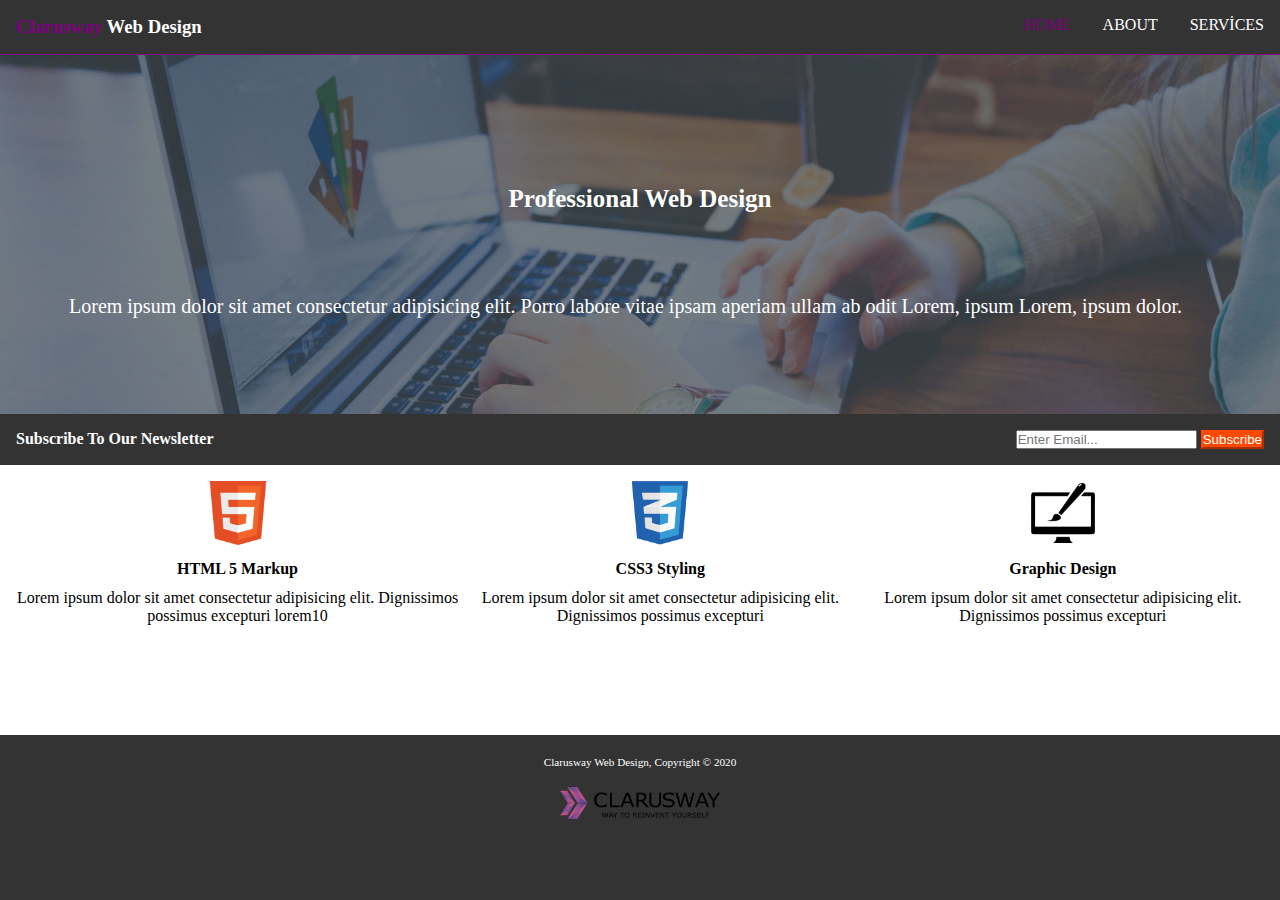
<file: index.html>
<!DOCTYPE html>
<html lang="en">
<head>
    <meta charset="UTF-8">
    <meta http-equiv="X-UA-Compatible" content="IE=edge">
    <meta name="viewport" content="width=device-width, initial-scale=1.0">
    <title>Web Dizayn</title>
    <link rel="stylesheet" href="./style.css">
</head>
<body>
    <div class="container">
        <div class="navbar">
            <div class="leftnavbar">
                <h3> <span>Clarusway</span> Web Design</h3>
            </div>
            <div class="rightnavbar">
                <ul>
                    <li><a href="#" target="_blank" id="home">HOME</a></li>
                    <li><a href="about.html" target="_blank">ABOUT</a></li>
                    <li><a href="services.html" target="_blank">SERVİCES</a></li>
                </ul>
            </div>
        </div>
        <div class="main">
            <div class="maintext">
                <h1>Professional Web Design</h1>
                <p>Lorem ipsum dolor sit amet consectetur adipisicing elit. Porro labore vitae ipsam aperiam ullam ab odit Lorem, ipsum Lorem, ipsum dolor.</p>
            </div>
        </div>
        <div class="subscribe">
            <div class="leftsubscribe">
                <p><b>Subscribe To Our Newsletter</b></p>
            </div>
            <div class="rightsubscribe">
                <form action="">
                    <input type="email" placeholder="Enter Email...">
                    <input id="submit" type="submit" value="Subscribe">
                </form>
            </div>
        </div>
        <div class="logosection">
            <div class="firstlogo">
                <img src="./img/logo_html.png" alt="html_logo">
                <h4>HTML 5 Markup</h4>
                <p>Lorem ipsum dolor sit amet consectetur adipisicing elit. Dignissimos possimus excepturi lorem10 </p>
            </div>
            <div class="secondlogo">
                <img src="./img/logo_css.png" alt="css_logo">
                <h4>CSS3 Styling</h4>
                <p>Lorem ipsum dolor sit amet consectetur adipisicing elit. Dignissimos possimus excepturi </p>
            </div>
            <div class="thirdlogo">
                <img src="./img/logo_brush.png" alt="">
                <h4>Graphic Design</h4>
                <p>Lorem ipsum dolor sit amet consectetur adipisicing elit. Dignissimos possimus excepturi </p>
            </div>
        </div>
        <div class="footer">
            <p>Clarusway Web Design, Copyright &copy;  2020</p>
        </div>
    </div>
</body>
</html>
</file>
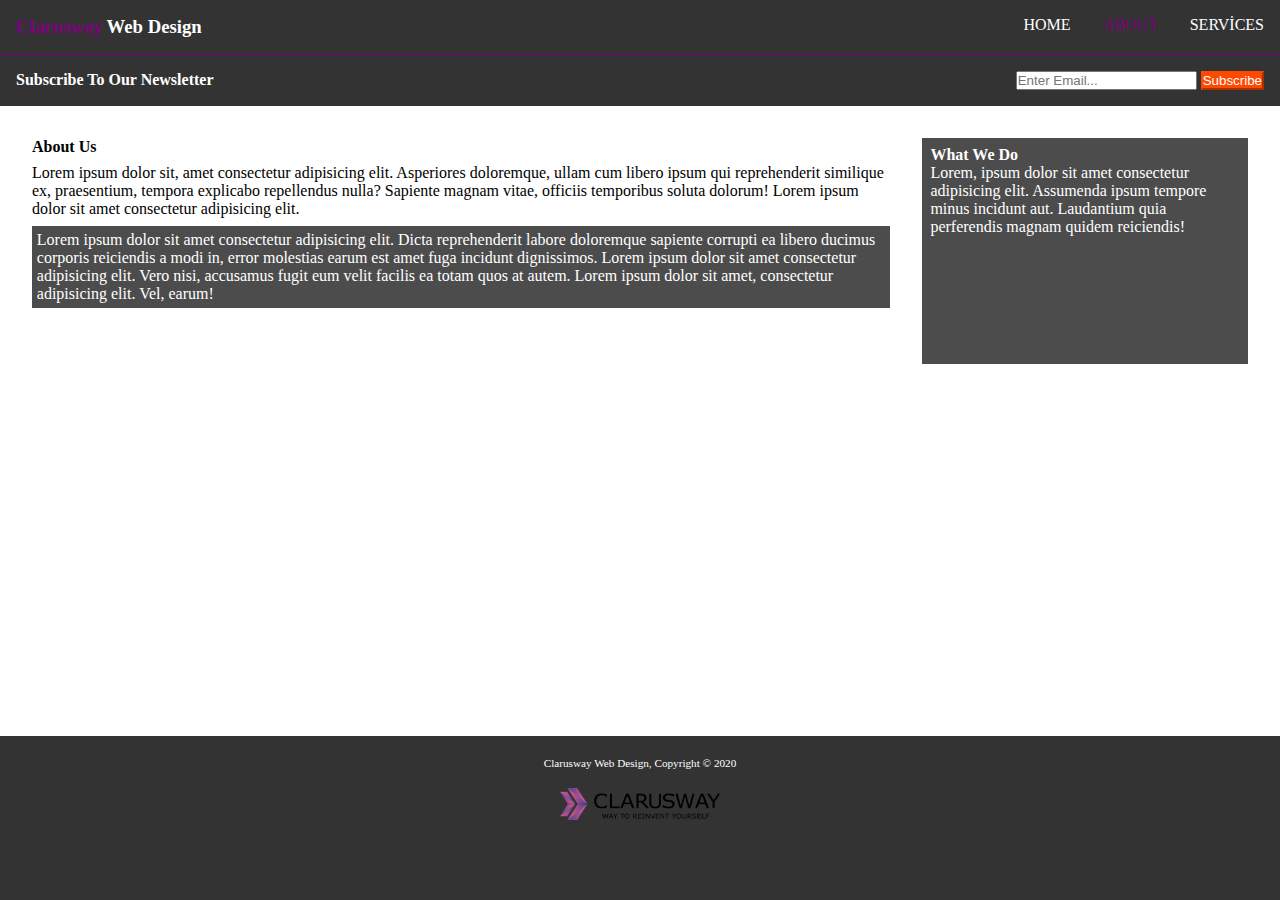
<file: about.html>
<!DOCTYPE html>
<html lang="en">
<head>
    <meta charset="UTF-8">
    <meta http-equiv="X-UA-Compatible" content="IE=edge">
    <meta name="viewport" content="width=device-width, initial-scale=1.0">
    <title>Web Dizayn</title>
    <link rel="stylesheet" href="./about.css">
</head>
<body>
    <div class="container">
        <div class="navbar">
            <div class="leftnavbar">
                <h3> <span>Clarusway</span> Web Design</h3>
            </div>
            <div class="rightnavbar">
                <ul>
                    <li><a href="./index.html" target="_blank" >HOME</a></li>
                    <li><a href="about.html" target="_blank" id="home">ABOUT</a></li>
                    <li><a href="services.html" target="_blank">SERVİCES</a></li>
                </ul>
            </div>
        </div>
        <div class="subscribe">
            <div class="leftsubscribe">
                <p><b>Subscribe To Our Newsletter</b></p>
            </div>
            <div class="rightsubscribe">
                <form action="">
                    <input type="email" placeholder="Enter Email...">
                    <input id="submit" type="submit" value="Subscribe">
                </form>
            </div>
        </div>
        <div class="aboutmain">
            <div class="leftaboutmain">
                <h4>About Us</h4>
                <p>Lorem ipsum dolor sit, amet consectetur adipisicing elit. Asperiores doloremque, ullam cum libero ipsum qui reprehenderit similique ex, praesentium, tempora explicabo repellendus nulla? Sapiente magnam vitae, officiis temporibus soluta dolorum! Lorem ipsum dolor sit amet consectetur adipisicing elit.</p>
                <p>Lorem ipsum dolor sit amet consectetur adipisicing elit. Dicta reprehenderit labore doloremque sapiente corrupti ea libero ducimus corporis reiciendis a modi in, error molestias earum est amet fuga incidunt dignissimos. Lorem ipsum dolor sit amet consectetur adipisicing elit. Vero nisi, accusamus fugit eum velit facilis ea totam quos at autem. Lorem ipsum dolor sit amet, consectetur adipisicing elit. Vel, earum!</p>
            </div>
            <div class="rightaboutmain">
                <h4>What We Do</h4>
                <p>Lorem, ipsum dolor sit amet consectetur adipisicing elit. Assumenda ipsum tempore minus incidunt aut. Laudantium quia perferendis magnam quidem reiciendis!</p>
            </div>
        </div>
        <div class="footer">
            <p>Clarusway Web Design, Copyright &copy;  2020</p>
        </div>
    </div>
</body>
</html>
</file>
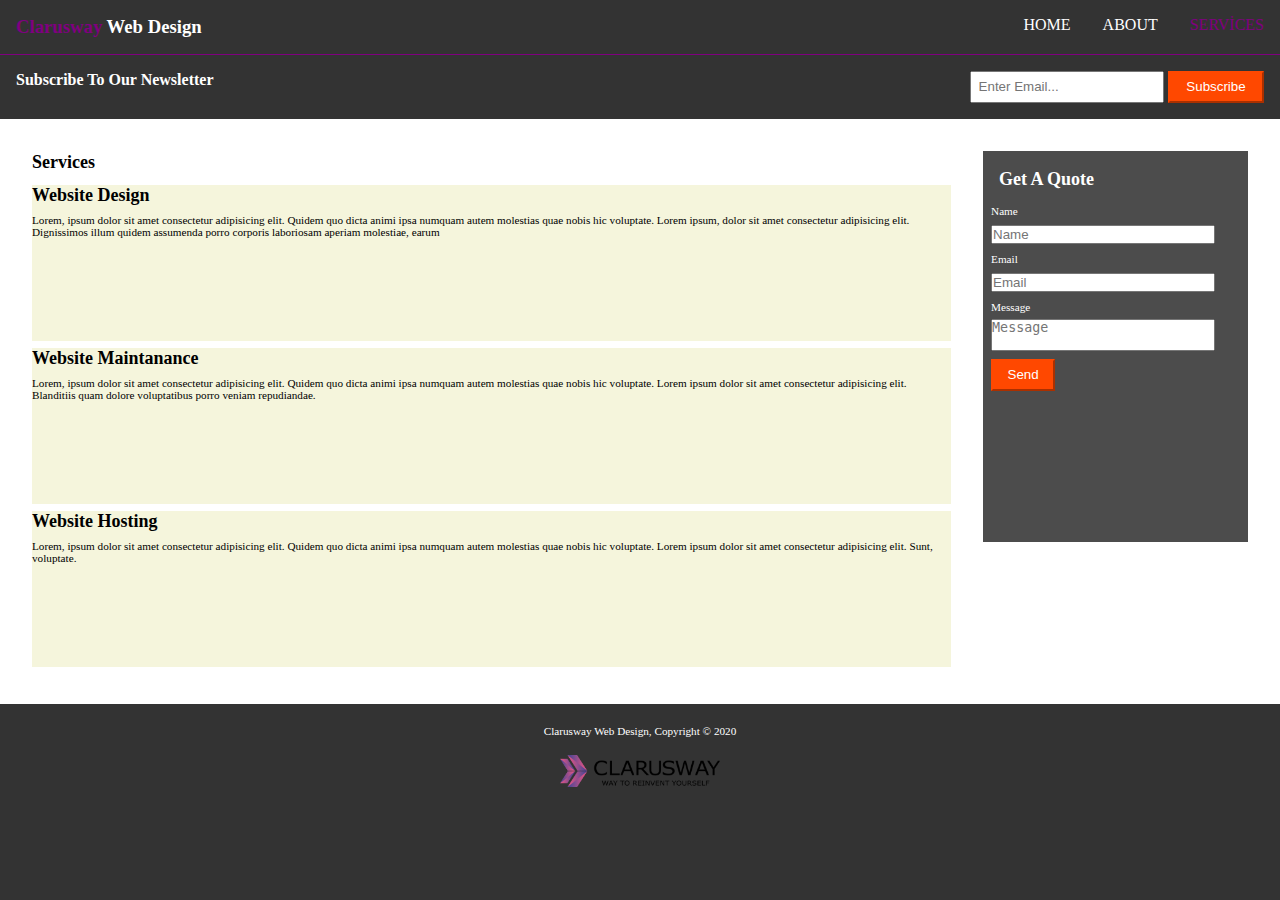
<file: services.html>
<!DOCTYPE html>
<html lang="en">
<head>
    <meta charset="UTF-8">
    <meta http-equiv="X-UA-Compatible" content="IE=edge">
    <meta name="viewport" content="width=device-width, initial-scale=1.0">
    <title>Web Dizayn</title>
    <link rel="stylesheet" href="./services.css">
</head>
<body>
    <div class="container">
        <div class="navbar">
            <div class="leftnavbar">
                <h3> <span>Clarusway</span> Web Design</h3>
            </div>
            <div class="rightnavbar">
                <ul>
                    <li><a href="./index.html" target="_blank" >HOME</a></li>
                    <li><a href="about.html" target="_blank" >ABOUT</a></li>
                    <li><a href="services.html"  target="_blank" id="home">SERVİCES</a></li>
                </ul>
            </div>
        </div>
        <div class="subscribe">
            <div class="leftsubscribe">
                <p><b>Subscribe To Our Newsletter</b></p>
            </div>
            <div class="rightsubscribe">
                <form action="">
                    <input type="email" placeholder="Enter Email..." id="email">
                    <input id="subscribe" type="submit" value="Subscribe">
                </form>
            </div>
        </div>
        <div class="aboutmain">
            <div class="leftaboutmain">
                <h4>Services</h4>
                <div class="firsttext">
                    <h4>Website Design</h4>
                    <p>Lorem, ipsum dolor sit amet consectetur adipisicing elit. Quidem quo dicta animi ipsa numquam autem molestias quae nobis hic voluptate. Lorem ipsum, dolor sit amet consectetur adipisicing elit. Dignissimos illum quidem assumenda porro corporis laboriosam aperiam molestiae, earum </p>
                </div>
                <div class="secondtext">
                    <h4>Website Maintanance</h4>
                    <p>Lorem, ipsum dolor sit amet consectetur adipisicing elit. Quidem quo dicta animi ipsa numquam autem molestias quae nobis hic voluptate. Lorem ipsum dolor sit amet consectetur adipisicing elit. Blanditiis quam dolore voluptatibus porro veniam repudiandae.</p>
                </div>
                <div class="thirdtext">
                    <h4>Website Hosting</h4>
                    <p>Lorem, ipsum dolor sit amet consectetur adipisicing elit. Quidem quo dicta animi ipsa numquam autem molestias quae nobis hic voluptate. Lorem ipsum dolor sit amet consectetur adipisicing elit. Sunt, voluptate.</p>
                </div>
            </div>
            <div class="rightaboutmain">
                <h4>Get A Quote</h4>
                <form action="">
                    <label for="text">Name</label><br>
                    <input type="text" placeholder="Name"><br>
                    <label for="email">Email</label><br>
                    <input type="email" placeholder="Email"><br>
                    <label for="textarea">Message</label><br>
                    <textarea name="text" id="text" cols="21" rows="2" placeholder="Message"></textarea><br>
                    <input id="submit" type="submit" value="Send">
                </form>
            </div>
        </div>
        <div class="footer">
            <p>Clarusway Web Design, Copyright &copy;  2020</p>
        </div>
    </div>
</body>
</html>
</file>
<file: style.css>
*{
    margin: 0;
    padding: 0;
    box-sizing: border-box;
    }
    .container{
        background-color: rgba(0, 0, 0,0.8);
        width: 100%;
        height: 100vh;
    }
/*NAVBAR*/
.navbar{
    display: flex;
    justify-content: space-between;
    padding: 1rem;
    color: white;
}
.navbar span{
    color: purple;
}
.rightnavbar ul{
    display: flex;
}
.rightnavbar ul li{
    list-style: none;
    padding-left: 2rem;
}
.rightnavbar ul li a{
    color: white;
    text-decoration: none;
}
#home{
    color: purple;
}

/* main */
.main{
    background-image: url(./img/showcase.jpg);
    width: 100%;
    height: 40%;
    background-size: cover;
    background-position: center;
    background-repeat: no-repeat;
    color: white;
    border-top: 1px solid purple;
    position: relative;
}
.maintext h1{
    position: absolute;
    top: 40%;
    left: 50%;
    transform: translate(-50%,-50%);
    font-size: 25px;
    padding: 5px ;
    color: white;
    
}
.maintext p{
    position: absolute;
    width: 90%;
    top: 70%;
    left: 50%;
    transform: translate(-50%,-50%);
    font-size: 20px;
    padding: 5px ;
    color: white
}
/* subscribe section */
.subscribe{
    display: flex;
    justify-content: space-between;
    padding: 1rem;
    color: white;

}
#submit{
    background-color: rgb(255, 72, 0);
    border-color: rgb(255, 72, 0);
    color: white;
}
/* subscribe for about */
.ssubscribe{
    display: flex;
    justify-content: space-between;
    padding: 1rem;
    color: white;
    border-top: 1px solid purple;
}
/* logosection */
.logosection{
    background-color: white;
    display: flex;
    justify-content: space-around;
    height: 30%;
    text-align: center;
    padding: 1rem;
}
.logosection img{
    padding-bottom: 0.7rem;
    width: 4rem;
}
.logosection h4{
    padding-bottom: 0.7rem;
}
/* footer section */
.footer{
    height: 15%;
    background-image: url(./img/clarusway_logo.png);
    background-position: center;
    background-repeat: no-repeat;
    background-size: 10rem;
    position: relative;
}
.footer p {
    position: absolute;
    top: 20%;
    left: 50%;
    transform: translate(-50%,-50%);
    font-size: 0.7rem;
    padding: 5px ;
    color: white
}
/* about css */
.aboutmain{
    display: flex;
    padding: 2rem;
    background-color: white;
    height: 70%;
    font-size: 0.7rem;
}
.leftaboutmain h4{
    padding-bottom: 0.5rem;
}
.leftaboutmain p{
    padding-bottom: 0.5rem;
}
.leftaboutmain p:last-child{
    background-color: rgba(0, 0, 0,0.7);
    color: white;
    padding: 0.3rem;
}
.rightaboutmain{
    margin-left: 2rem;
    background-color: rgba(0, 0, 0,0.7);
    color: white;
    height: 40%;
    padding: 0.5rem;
}
.ffooter{
    height: 15%;
    background-image: url(./img/clarusway_logo.png);
    background-position: center;
    background-repeat: no-repeat;
    background-size: 10rem;
    position: relative;
}
.ffooter p {
    position: absolute;
    top: 20%;
    left: 50%;
    transform: translate(-50%,-50%);
    font-size: 0.7rem;
    padding: 5px ;
    color: white
}
.nnavbar{
    display: flex;
    justify-content: space-between;
    padding: 0.5rem;
    color: white;
}
.nnavbar span{
    color: purple;
}

#home2{
    color: purple;
}
@media (max-width: 420px){
    .container{
        height: auto;
    }
   .main{
       display: none;
   }
    .navbar{
        display: flex;
        flex-direction: column;
        align-items: center;
    }
    .maintext h1{
        font-size: 15px;
    }
    .maintext p{
        font-size: 10px;
    }
    .subscribe{
        flex-direction: column;
    }
    .logosection{
        flex-direction: column;
    }
    .footer{
        height: 70px;
    }
    .footer p{
        left: 30%;
        top: 15%;
        left: 50%;

        text-align: center;
    }
}
</file>
<file: about.css>
*{
    margin: 0;
    padding: 0;
    box-sizing: border-box;
    }
    .container{
        background-color: rgba(0, 0, 0,0.8);
        width: 100%;
        height: 100vh;
    }
/*NAVBAR*/
.navbar{
    display: flex;
    justify-content: space-between;
    padding: 1rem;
    color: white;
}
.navbar span{
    color: purple;
}
.rightnavbar ul{
    display: flex;
}
.rightnavbar ul li{
    list-style: none;
    padding-left: 2rem;
}
.rightnavbar ul li a{
    color: white;
    text-decoration: none;
}
#home{
    color: purple;
}




/* subscribe for about */
.subscribe{
    display: flex;
    justify-content: space-between;
    padding: 1rem;
    color: white;
    border-top: 1px solid purple;
}
#submit{
    background-color: rgb(255, 72, 0);
    border-color: rgb(255, 72, 0);
    color: white;
}
/* footer section */
.footer{
    height: 15%;
    background-image: url(./img/clarusway_logo.png);
    background-position: center;
    background-repeat: no-repeat;
    background-size: 10rem;
    position: relative;
}
.footer p {
    position: absolute;
    top: 20%;
    left: 50%;
    transform: translate(-50%,-50%);
    font-size: 0.7rem;
    padding: 5px ;
    color: white
}
/* about css */
.aboutmain{
    display: flex;
    justify-content: space-between;
    padding: 2rem;
    background-color: white;
    
    height: 70%;
    font-size: 0.7rem;
    font-size: 1rem;
}
.leftaboutmain h4{
    padding-bottom: 0.5rem;

}
.leftaboutmain p{
    padding-bottom: 0.5rem;
    overflow: scroll;
}
.leftaboutmain p:last-child{
    background-color: rgba(0, 0, 0,0.7);
    color: white;
    padding: 0.3rem;
}
.rightaboutmain{
    margin-left: 2rem;
    background-color: rgba(0, 0, 0,0.7);
    color: white;
    height: 40%;
    padding: 0.5rem;
    width: 80%;
    min-height: auto;
    overflow: scroll;  
}
@media (max-width: 420px){
    .container{
        height: auto;
    }
   .main{
       display: none;
   }
    .navbar{
        display: flex;
        flex-direction: column;
        align-items: center;
    }

    .subscribe{
        flex-direction: column;
    }

    .footer{
        height: 70px;
    }
    .footer p{
        left: 30%;
        top: 15%;
        left: 50%;

        text-align: center;
    }
    .aboutmain{
        flex-direction: column;
    }
    .rightaboutmain{
        margin: 0;
        width: 100%;
    }
    .rightaboutmain h4{
        text-align: center;
    }
}
</file>
<file: services.css>
*{
    margin: 0;
    padding: 0;
    box-sizing: border-box;
    }
    .container{
        background-color: rgba(0, 0, 0,0.8);
        width: 100%;
        height: 100vh;
    }
/*NAVBAR*/
.navbar{
    display: flex;
    justify-content: space-between;
    padding: 1rem;
    color: white;
}
.navbar span{
    color: purple;
}
.rightnavbar ul{
    display: flex;
}
.rightnavbar ul li{
    list-style: none;
    padding-left: 2rem;
}
.rightnavbar ul li a{
    color: white;
    text-decoration: none;
}
#home{
    color: purple;
}

/* subscribe section */
.subscribe{
    display: flex;
    justify-content: space-between;
    padding: 1rem;
    color: white;
    border-top: 1px solid purple;

}
#submit{
    background-color: rgb(255, 72, 0);
    border-color: rgb(255, 72, 0);
    color: white;
    padding: 0.4rem;
    width: 4rem;
}
#subscribe{
    background-color: rgb(255, 72, 0);
    border-color: rgb(255, 72, 0);
    color: white;
    padding: 0.4rem;
    width: 6rem;
}
#email{
    padding: 0.4rem;
}

/* footer section */
.footer{
    height: 15%;
    background-image: url(./img/clarusway_logo.png);
    background-position: center;
    background-repeat: no-repeat;
    background-size: 10rem;
    position: relative;
}
.footer p {
    position: absolute;
    top: 20%;
    left: 50%;
    transform: translate(-50%,-50%);
    font-size: 0.7rem;
    padding: 5px ;
    color: white
}

.aboutmain{
    display: flex;
    justify-content: space-between;
    padding: 2rem;
    background-color: white;
    height: 65%;
    font-size: 0.7rem;
}
.leftaboutmain h4{
    padding-bottom: 0.5rem;
    font-size: large;
}
.leftaboutmain p{
    padding-bottom: 0.5rem;
}
.leftaboutmain{
    display: flex;
    flex-direction: column;
    justify-content: space-around;
}
.firsttext{
    background-color: beige;
    margin-bottom: 0.2rem;
    height: 30%;
}
.thirdtext{
    background-color: beige;
    margin-bottom: 0.2rem;
    height: 30%;
}
.secondtext{
    background-color: beige;
    margin-bottom: 0.2rem;
    height: 30%;
}
.rightaboutmain{
    line-height: 1rem;
    margin-left: 2rem;
    background-color: rgba(0, 0, 0,0.7);
    color: white;
    height: 75%;
    padding: 0.5rem;
    width: 30%;
    line-height: 1.5rem;
    overflow: scroll;
}
.rightaboutmain h4 {
    font-size: large;
    padding: 0.5rem;
}
.rightaboutmain input{
    width: 90%;
}
textarea{
    resize: none;
    width: 90%;
}
@media (max-width: 420px){
    .container{
        height: auto;
    }
   .main{
       display: none;
   }
    .navbar{
        display: flex;
        flex-direction: column;
        align-items: center;
    }

    .subscribe{
        flex-direction: column;
    }

    .footer{
        height: 70px;
    }
    .footer p{
        left: 30%;
        top: 15%;
        left: 50%;

        text-align: center;
    }
    .aboutmain{
        flex-direction: column;
    }
    .rightaboutmain{
        margin: 0;
        width: 100%;
    }
    .rightaboutmain h4{
        text-align: center;
    }
}
</file>
